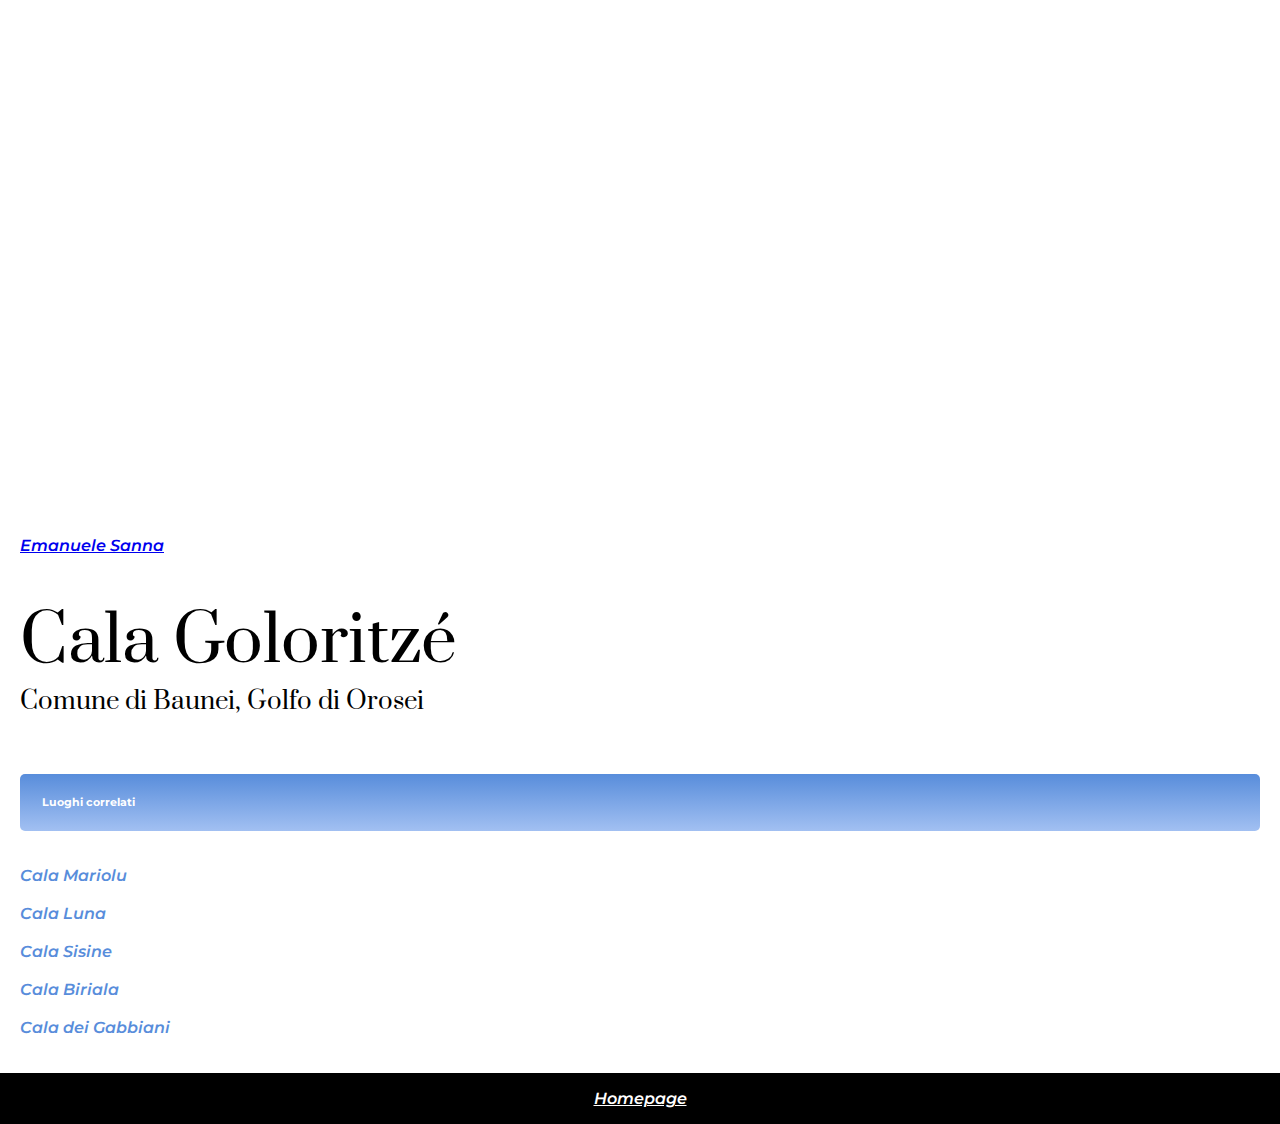
<file: CSS Basics/index.html>
<!DOCTYPE html>
<html lang="en">

<head>
    <meta charset="UTF-8">
    <meta name="viewport" content="width=device-width, initial-scale=1.0">
    <link rel="stylesheet" href="styles2.css">
    <link href="https://fonts.googleapis.com/css2?family=Prata&display=swap" rel="stylesheet">
    <link href="https://fonts.googleapis.com/css2?family=Montserrat:ital@1&display=swap" rel="stylesheet">
    <link href="https://fonts.googleapis.com/css2?family=Montserrat:ital,wght@1,900&display=swap" rel="stylesheet">
    <title>Document</title>
</head>

<body>
    <div class="main-section">
        <div class="image-container"></div>
        <a href="https://www.linkedin.com/in/emanuelesanna/">
            <p>Emanuele Sanna</p>
        </a>
        <h1>Cala Goloritzé</h1>
        <h3>Comune di Baunei, Golfo di Orosei</h3>
        <h6>Luoghi correlati</h6>
        <ul>
            <a class="zz" href="Cala-Mariolu.html">
                <li>Cala Mariolu</li>
            </a>
            <a class="zz" href="Cala-Luna.html">
                <li>Cala Luna</li>
            </a>
            <a class="zz" href="Cala-Sisine">
                <li>Cala Sisine</li>
            </a>
            <a class="zz" href="Cala-Biriala">
                <li>Cala Biriala</li>
            </a>
            <a class="zz" href="Cala-dei-Gabbiani">
                <li>Cala dei Gabbiani</li>
            </a>
        </ul>
    </div>
</body>
<footer>
    <a id="za" href="index.html">Homepage</a>
</footer>

</html>
</file>
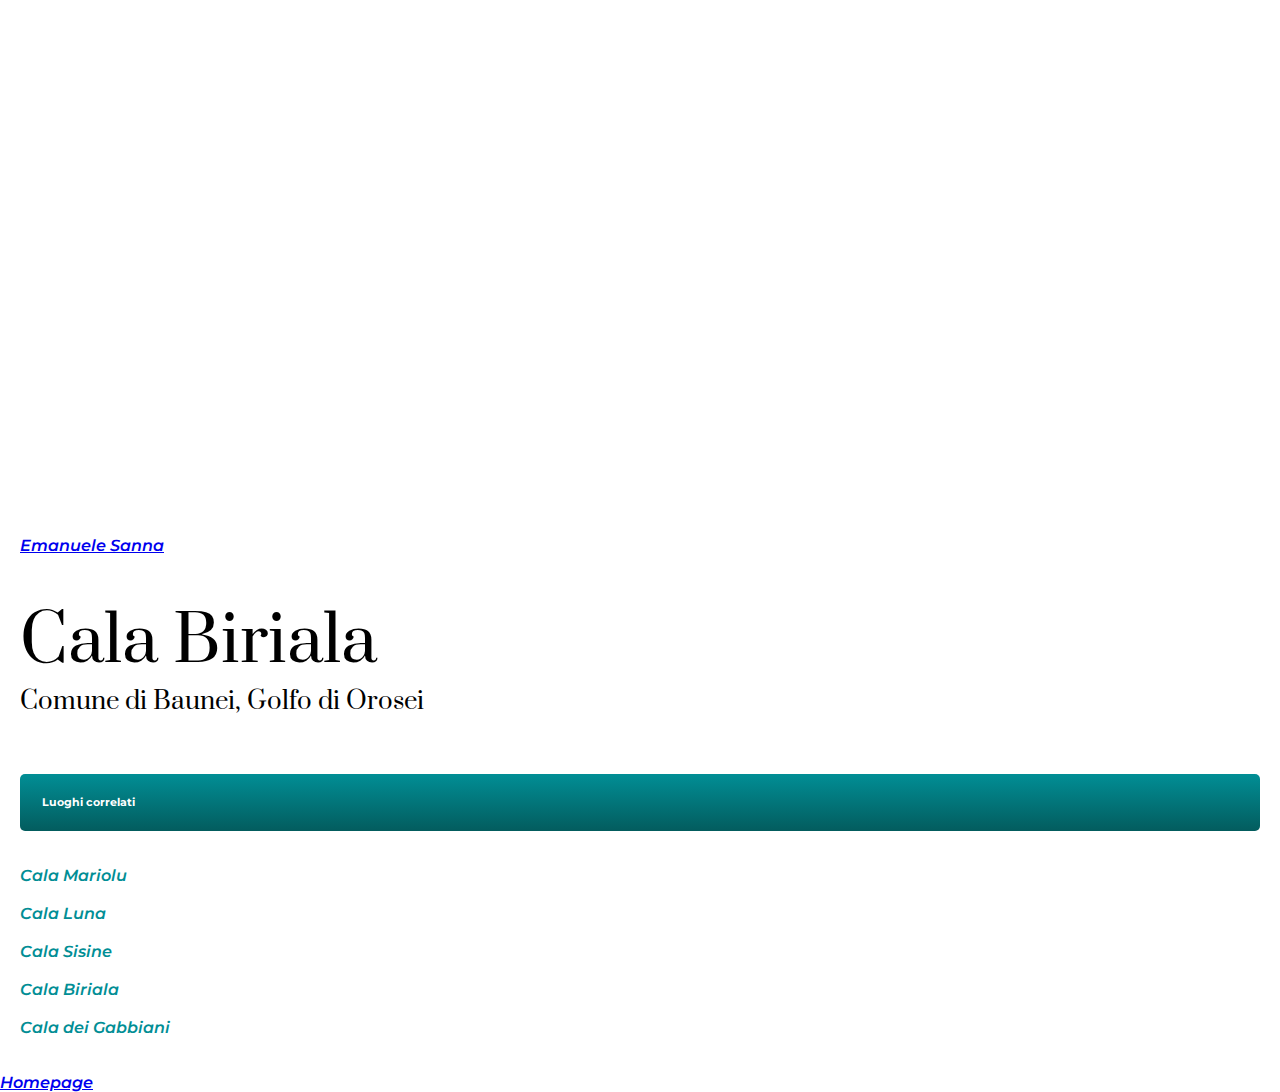
<file: CSS Basics/Cala-Biriala.html>
<!DOCTYPE html>
<html lang="en">

<head>
    <meta charset="UTF-8">
    <meta name="viewport" content="width=device-width, initial-scale=1.0">
    <link rel="stylesheet" href="styles4.css">
    <link href="https://fonts.googleapis.com/css2?family=Prata&display=swap" rel="stylesheet">
    <link href="https://fonts.googleapis.com/css2?family=Montserrat:ital@1&display=swap" rel="stylesheet">
    <link href="https://fonts.googleapis.com/css2?family=Montserrat:ital,wght@1,900&display=swap" rel="stylesheet">
    <title>Document</title>
</head>

<body>
    <div class="main-section">
        <div class="image-container"></div>
        <a href="https://www.linkedin.com/in/emanuelesanna/">
            <p>Emanuele Sanna</p>
        </a>
        <h1>Cala Biriala</h1>
        <h3>Comune di Baunei, Golfo di Orosei</h3>
        <h6>Luoghi correlati</h6>
        <ul>
            <a class="zz" href="Cala-Mariolu.html">
                <li>Cala Mariolu</li>
            </a>
            <a class="zz" href="Cala-Luna.html">
                <li>Cala Luna</li>
            </a>
            <a class="zz" href="Cala-Sisine.html">
                <li>Cala Sisine</li>
            </a>
            <a class="zz" href="Cala-Biriala.html">
                <li>Cala Biriala</li>
            </a>
            <a class="zz" href="Cala-dei-Gabbiani.html">
                <li>Cala dei Gabbiani</li>
            </a>
        </ul>
    </div>
</body>
<footer>
    <a href="index.html">Homepage</a>
</footer>
</html>
</file>
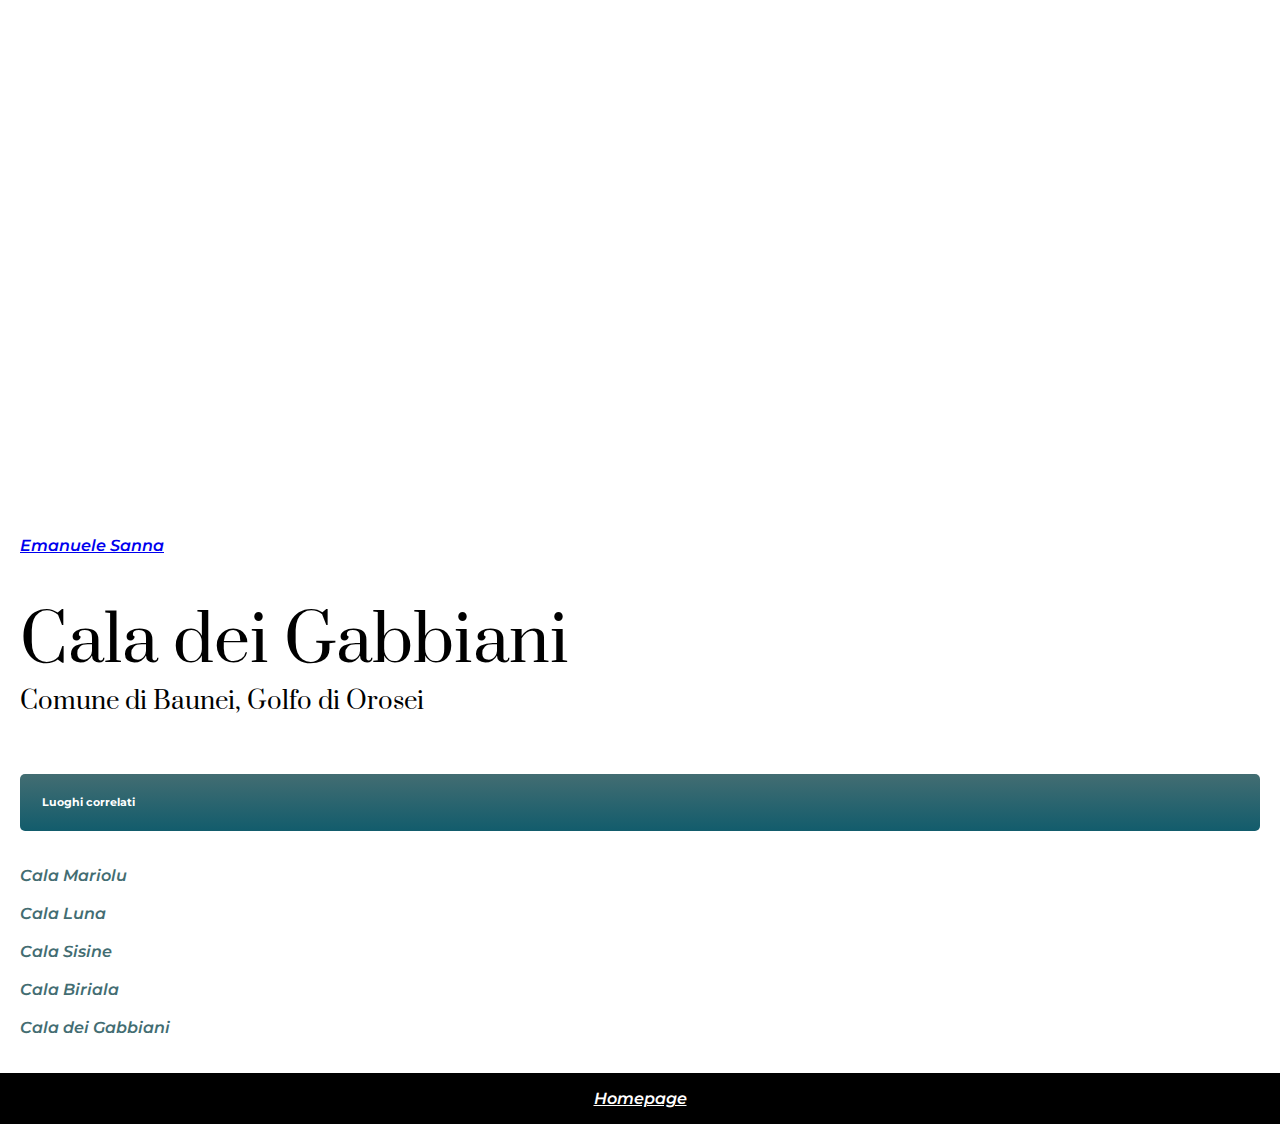
<file: CSS Basics/Cala-dei-Gabbiani.html>
<!DOCTYPE html>
<html lang="en">

<head>
    <meta charset="UTF-8">
    <meta name="viewport" content="width=device-width, initial-scale=1.0">
    <link rel="stylesheet" href="styles3.css">
    <link href="https://fonts.googleapis.com/css2?family=Prata&display=swap" rel="stylesheet">
    <link href="https://fonts.googleapis.com/css2?family=Montserrat:ital@1&display=swap" rel="stylesheet">
    <link href="https://fonts.googleapis.com/css2?family=Montserrat:ital,wght@1,900&display=swap" rel="stylesheet">
    <title>Document</title>
</head>

<body>
    <div class="main-section">
        <div class="image-container"></div>
        <a href="https://www.linkedin.com/in/emanuelesanna/">
            <p>Emanuele Sanna</p>
        </a>
        <h1>Cala dei Gabbiani</h1>
        <h3>Comune di Baunei, Golfo di Orosei</h3>
        <h6>Luoghi correlati</h6>
        <ul>
            <a class="zz" href="Cala-Mariolu.html">
                <li>Cala Mariolu</li>
            </a>
            <a class="zz" href="Cala-Luna.html">
                <li>Cala Luna</li>
            </a>
            <a class="zz" href="Cala-Sisine.html">
                <li>Cala Sisine</li>
            </a>
            <a class="zz" href="Cala-Biriala.html">
                <li>Cala Biriala</li>
            </a>
            <a class="zz" href="Cala-dei-Gabbiani.html">
                <li>Cala dei Gabbiani</li>
            </a>
        </ul>
    </div>
</body>

<footer>
    <a id="za" href="index.html">Homepage</a>
</footer>

</html>
</file>
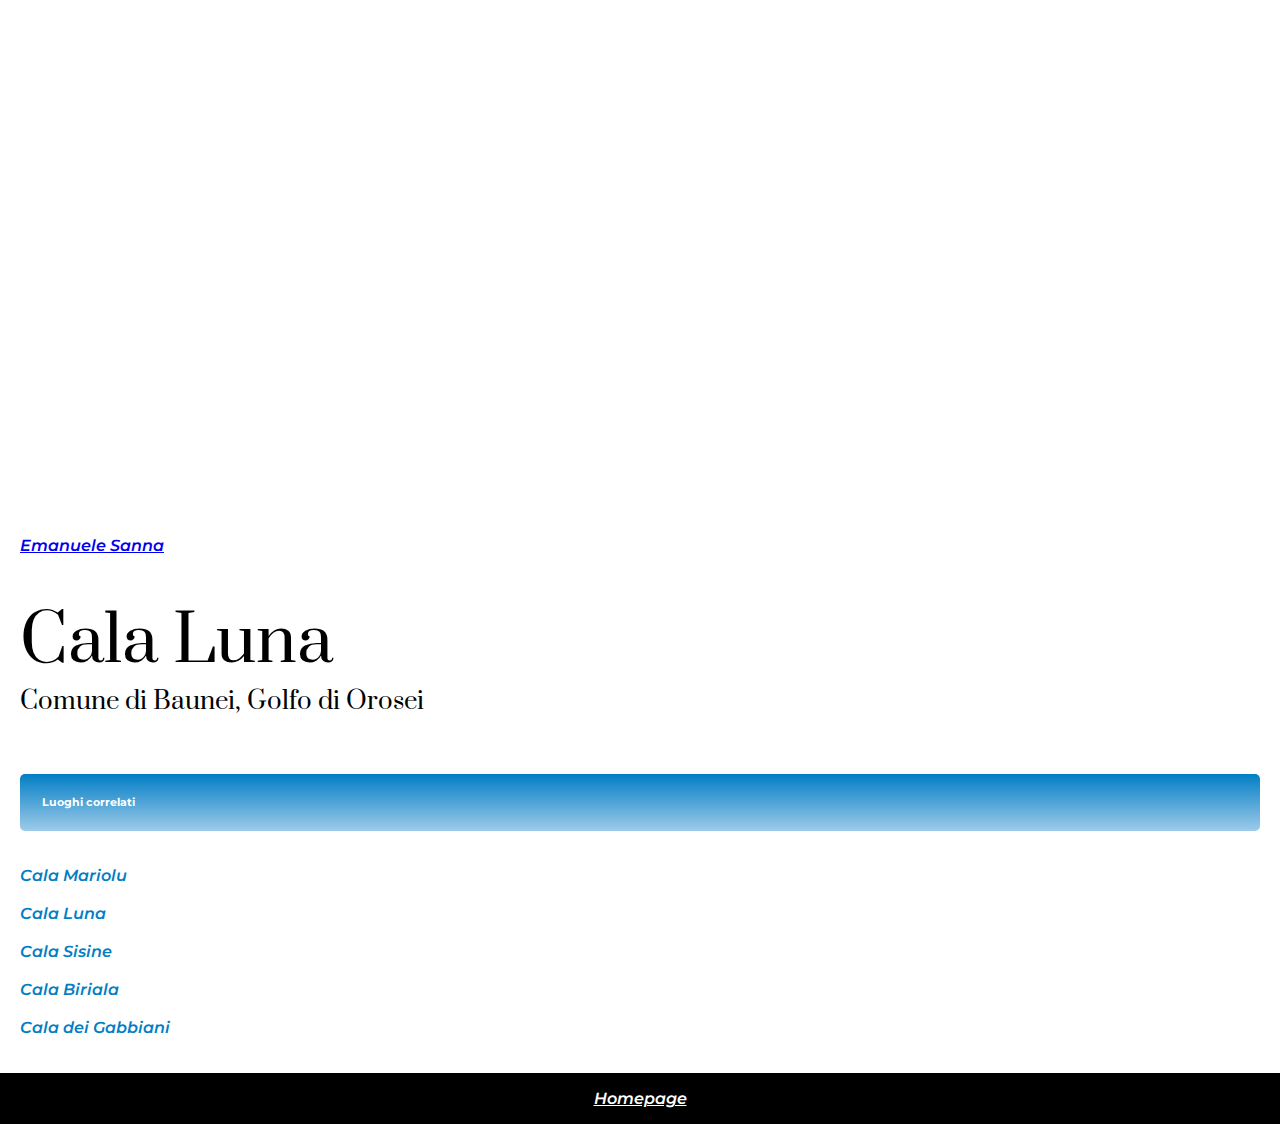
<file: CSS Basics/Cala-Luna.html>
<!DOCTYPE html>
<html lang="en">

<head>
    <meta charset="UTF-8">
    <meta name="viewport" content="width=device-width, initial-scale=1.0">
    <link rel="stylesheet" href="styles6.css">
    <link href="https://fonts.googleapis.com/css2?family=Prata&display=swap" rel="stylesheet">
    <link href="https://fonts.googleapis.com/css2?family=Montserrat:ital@1&display=swap" rel="stylesheet">
    <link href="https://fonts.googleapis.com/css2?family=Montserrat:ital,wght@1,900&display=swap" rel="stylesheet">
    <title>Document</title>
</head>

<body>
    <div class="main-section">
        <div class="image-container"></div>
        <a href="https://www.linkedin.com/in/emanuelesanna/">
            <p>Emanuele Sanna</p>
        </a>
        <h1>Cala Luna</h1>
        <h3>Comune di Baunei, Golfo di Orosei</h3>
        <h6>Luoghi correlati</h6>
        <ul>
            <a class="zz" href="Cala-Mariolu.html">
                <li>Cala Mariolu</li>
            </a>
            <a class="zz" href="Cala-Luna.html">
                <li>Cala Luna</li>
            </a>
            <a class="zz" href="Cala-Sisine.html">
                <li>Cala Sisine</li>
            </a>
            <a class="zz" href="Cala-Biriala.html">
                <li>Cala Biriala</li>
            </a>
            <a class="zz" href="Cala-dei-Gabbiani.html">
                <li>Cala dei Gabbiani</li>
            </a>
        </ul>
    </div>
</body>

<footer>
    <a id="za" href="index.html">Homepage</a>
</footer>

</html>
</file>
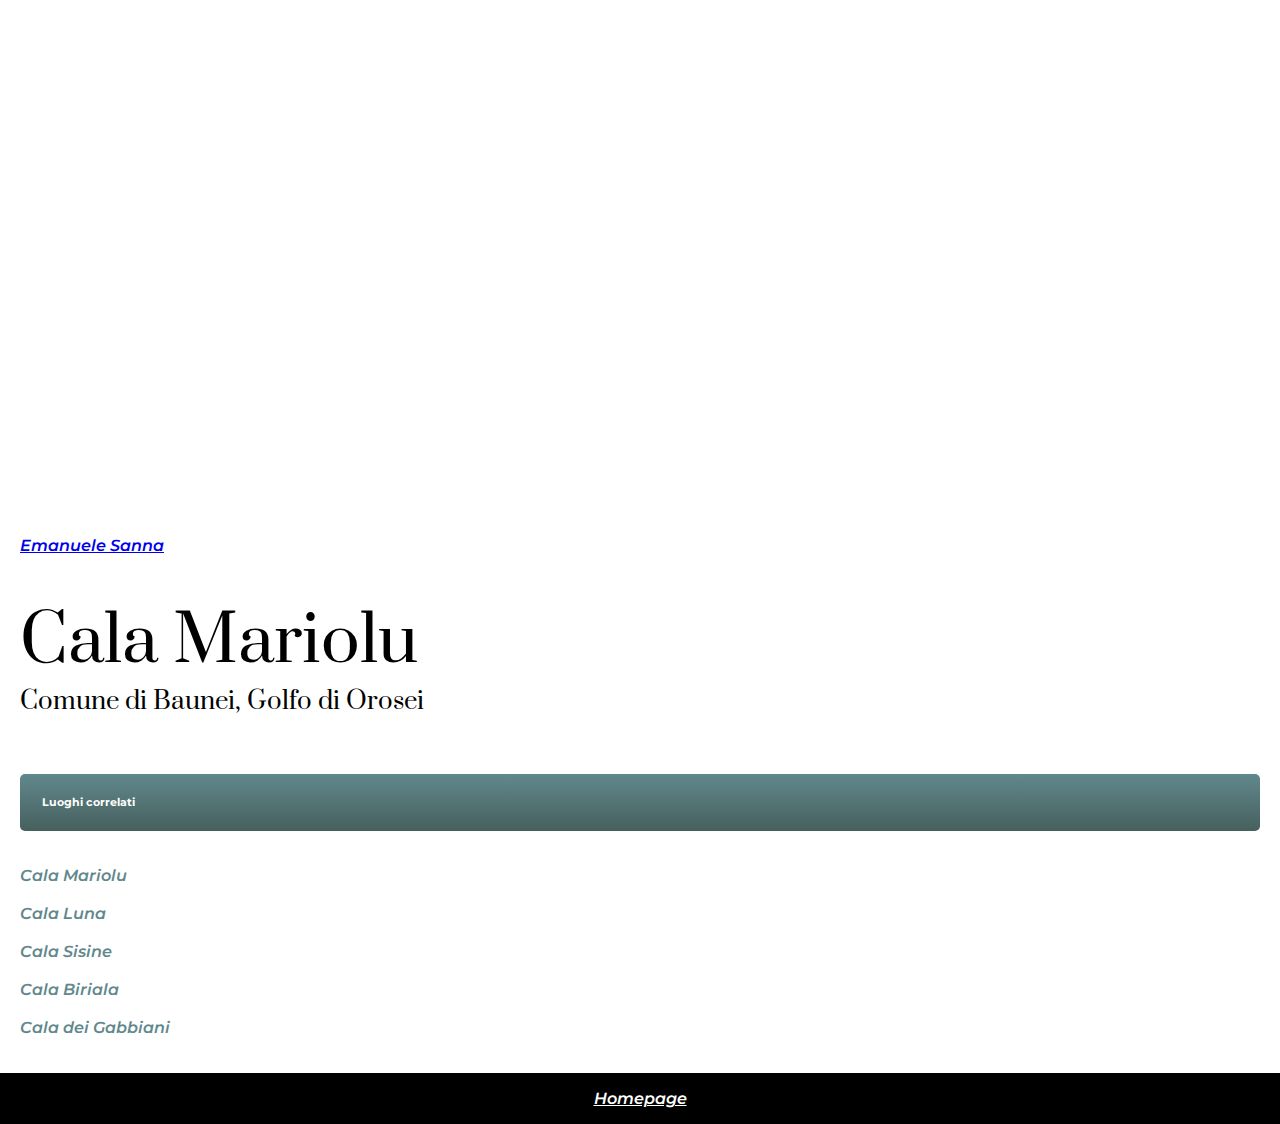
<file: CSS Basics/Cala-Mariolu.html>
<!DOCTYPE html>
<html lang="en">

<head>
    <meta charset="UTF-8">
    <meta name="viewport" content="width=device-width, initial-scale=1.0">
    <link rel="stylesheet" href="styles5.css">
    <link href="https://fonts.googleapis.com/css2?family=Prata&display=swap" rel="stylesheet">
    <link href="https://fonts.googleapis.com/css2?family=Montserrat:ital@1&display=swap" rel="stylesheet">
    <link href="https://fonts.googleapis.com/css2?family=Montserrat:ital,wght@1,900&display=swap" rel="stylesheet">
    <title>Document</title>
</head>

<body>
    <div class="main-section">
        <div class="image-container"></div>
        <a href="https://www.linkedin.com/in/emanuelesanna/">
            <p>Emanuele Sanna</p>
        </a>
        <h1>Cala Mariolu</h1>
        <h3>Comune di Baunei, Golfo di Orosei</h3>
        <h6>Luoghi correlati</h6>
        <ul>
            <a class="zz" href="Cala-Mariolu.html">
                <li>Cala Mariolu</li>
            </a>
            <a class="zz" href="Cala-Luna.html">
                <li>Cala Luna</li>
            </a>
            <a class="zz" href="Cala-Sisine.html">
                <li>Cala Sisine</li>
            </a>
            <a class="zz" href="Cala-Biriala.html">
                <li>Cala Biriala</li>
            </a>
            <a class="zz" href="Cala-dei-Gabbiani.html">
                <li>Cala dei Gabbiani</li>
            </a>
        </ul>
    </div>
</body>

<footer>
    <a id="za" href="index.html">Homepage</a>
</footer>

</html>
</file>
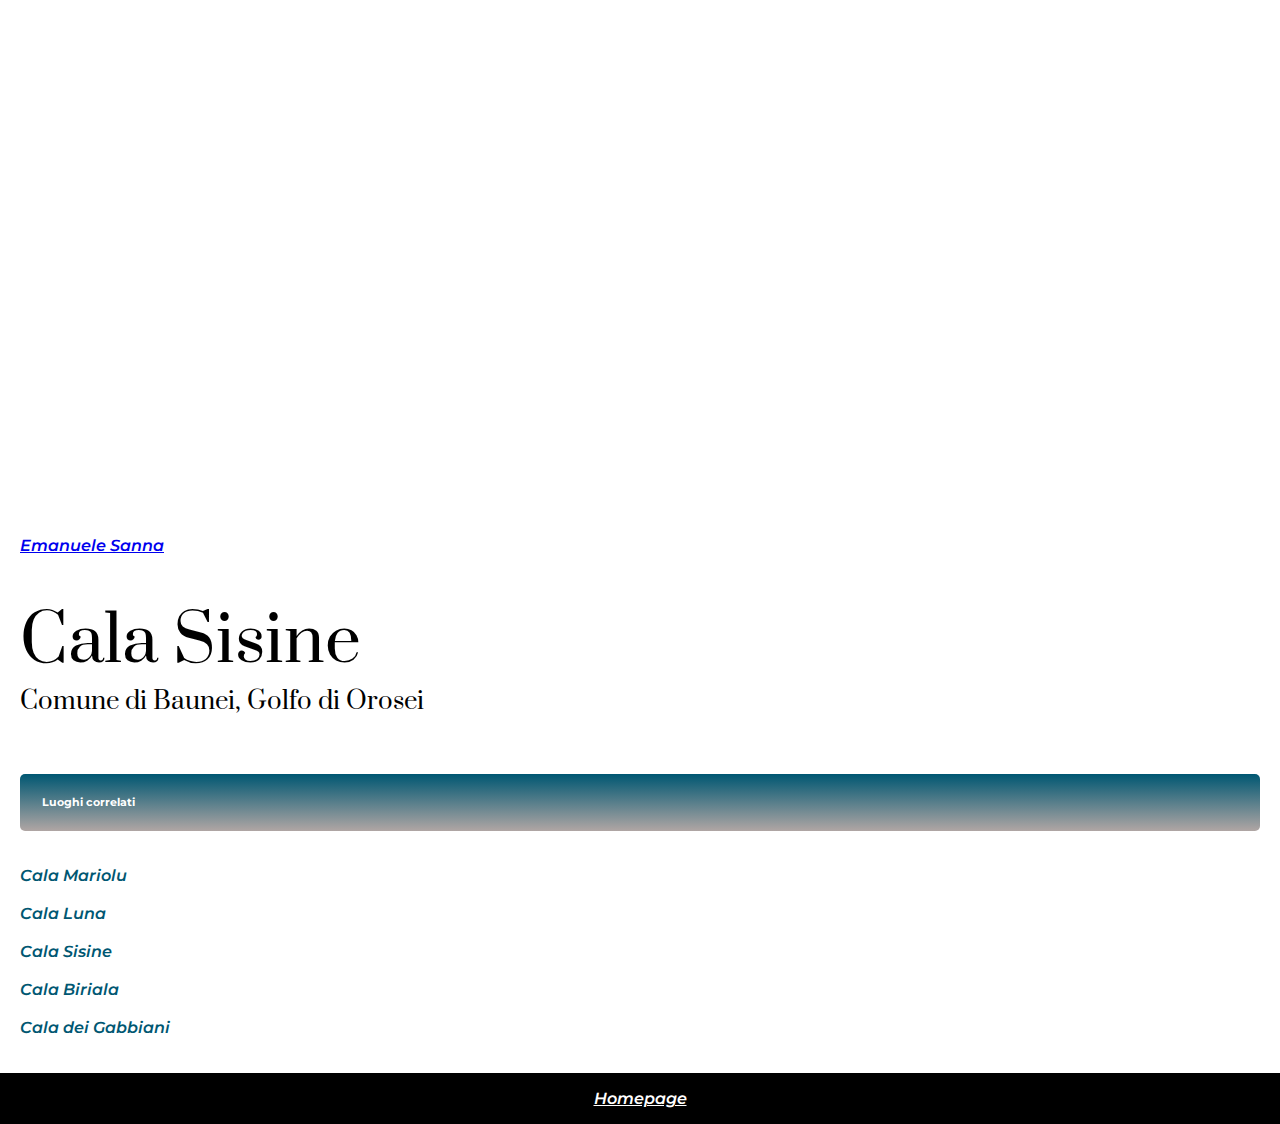
<file: CSS Basics/Cala-Sisine.html>
<!DOCTYPE html>
<html lang="en">

<head>
    <meta charset="UTF-8">
    <meta name="viewport" content="width=device-width, initial-scale=1.0">
    <link rel="stylesheet" href="styles7.css">
    <link href="https://fonts.googleapis.com/css2?family=Prata&display=swap" rel="stylesheet">
    <link href="https://fonts.googleapis.com/css2?family=Montserrat:ital@1&display=swap" rel="stylesheet">
    <link href="https://fonts.googleapis.com/css2?family=Montserrat:ital,wght@1,900&display=swap" rel="stylesheet">
    <title>Document</title>
</head>

<body>
    <div class="main-section">
        <div class="image-container"></div>
        <a href="https://www.linkedin.com/in/emanuelesanna/">
            <p>Emanuele Sanna</p>
        </a>
        <h1>Cala Sisine</h1>
        <h3>Comune di Baunei, Golfo di Orosei</h3>
        <h6>Luoghi correlati</h6>
        <ul>
            <a class="zz" href="Cala-Mariolu.html">
                <li>Cala Mariolu</li>
            </a>
            <a class="zz" href="Cala-Luna.html">
                <li>Cala Luna</li>
            </a>
            <a class="zz" href="Cala-Sisine.html">
                <li>Cala Sisine</li>
            </a>
            <a class="zz" href="Cala-Biriala.html">
                <li>Cala Biriala</li>
            </a>
            <a class="zz" href="Cala-dei-Gabbiani.html">
                <li>Cala dei Gabbiani</li>
            </a>
        </ul>
    </div>
</body>

<footer>
    <a id="za" href="index.html">Homepage</a>
</footer>

</html>
</file>
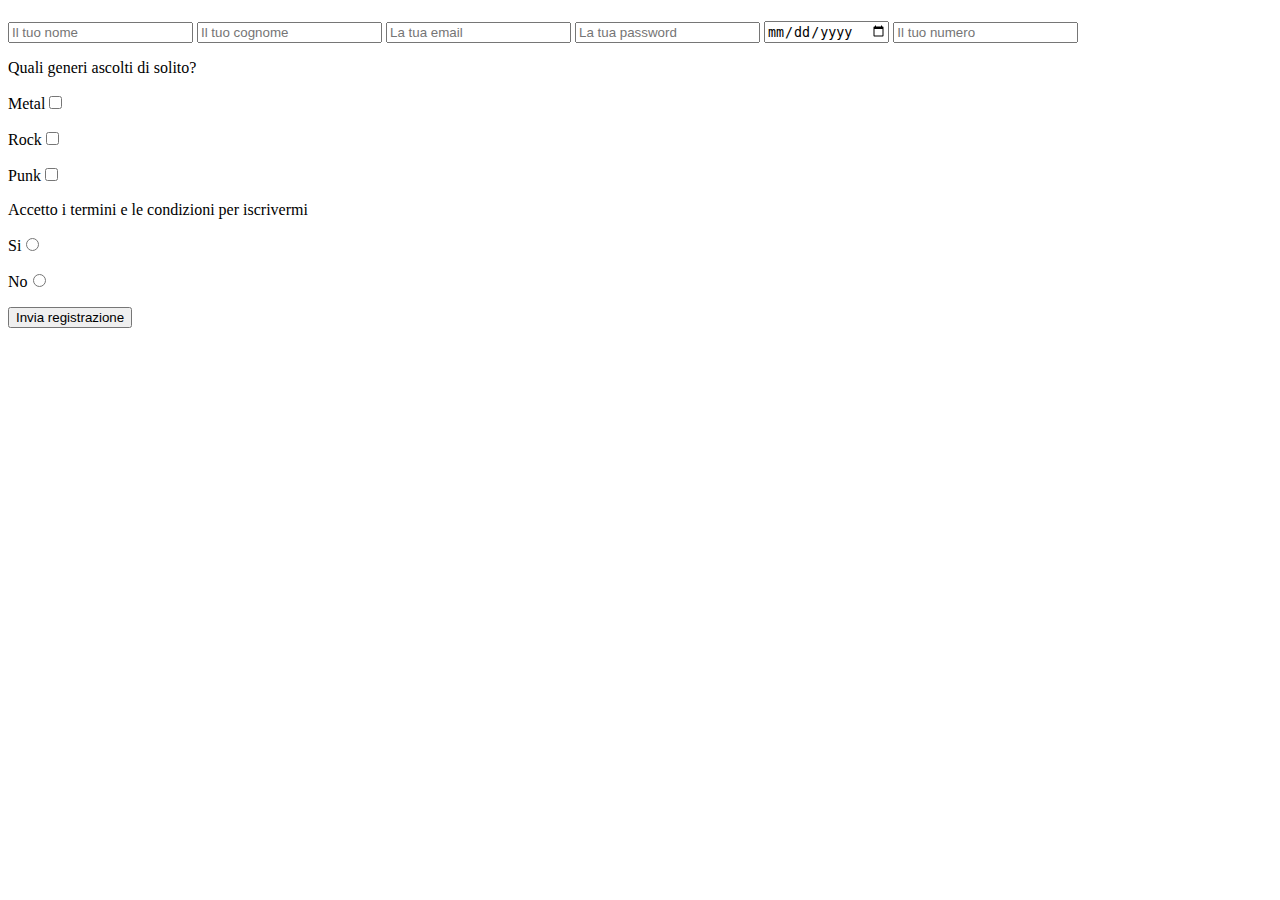
<file: Frontend Basics/k1.html>
<!DOCTYPE html>
<html lang="en">

<head>
    <meta charset="UTF-8">
    <meta name="viewport" content="width=device-width, initial-scale=1.0">
    <title>SettimaNot</title>
</head>

<body>
    <h1></h1>
    <form>
        <input type="text" placeholder="Il tuo nome" />
        <input type="text" placeholder="Il tuo cognome" />
        <input type="email" placeholder="La tua email" />
        <input type="password" placeholder="La tua password" />
        <input type="date" placeholder="La tua data di nascita" />
        <input type="number" placeholder="Il tuo numero" />
        <div>
            <p>Quali generi ascolti di solito?</p>
            <p>Metal<input type="checkbox" placeholder="Il tuo nome" /></p>
            <p>Rock<input type="checkbox" placeholder="Il tuo nome" /></p>
            <p>Punk<input type="checkbox" placeholder="Il tuo nome" /></p>
        </div>
        <div>
            <p>Accetto i termini e le condizioni per iscrivermi</p>
                <p>Si<input type="radio"/></p>
                <p>No<input type="radio"/></p>
        </div>
        <div>
            <button type="submit" onclick="alert('Registrazione inviata!')">Invia registrazione</button>
        </div>
    </form>

</body>

</html>
</file>
<file: CSS Basics/styles2.css>
body {
    margin: 0px;
}

.main-section {
    padding: 20px;
}

.image-container {
    background-image: url("https://www.sardegnaturismo.it/sites/default/files/styles/larghezza_contenitore/public/attrattori/003_cala_goloritze_-_baunei_2_tn.jpg?itok=9rekWA-S") ;
    height: 500px;
    background-repeat: no-repeat;
}

h1 {
    font-family: "Prata";
    font-size: 64px;
    font-weight: 400;
    margin-bottom: 0;
}

h3 {
    font-family: "Prata";
    font-size: 24px;
    font-weight: 400;
    margin-top: 0;
    margin-bottom: 0;
}

body {
    font-family: "Montserrat";
}

a {
    font-weight: 600;
    font-style: italic; 
}

h6 {
    padding: 22px;
    margin-top: 56px;
    margin-bottom: 0px;
    color: white;
    border-radius: 5px;
    background: linear-gradient(180deg, #588ddb, #a2c0f2)
}

ul {
    padding: 0;
    list-style: none;
}

.zz {
    padding-top: 6px;
    padding-bottom: 6px;
    padding-left: 22px;
    border-bottom: 1px;
    border-color: #dfdfdf;
    text-decoration: none;
    color: #588ddb;
}

#za {
    background-color: black;
    color: white;
    text-align: center;
    display: block;
    padding: 16px;
}
</file>
<file: CSS Basics/styles4.css>
body {
    margin: 0px;
}

.main-section {
    padding: 20px;
}

.image-container {
    background-image: url("https://www.sardegnaturismo.it/sites/default/files/attrattori/shutterstock_299034680_ogliastra_biriola_dallalto_elisa_locci.jpg_resize.jpg") ;
    height: 500px;
}

h1 {
    font-family: "Prata";
    font-size: 64px;
    font-weight: 400;
    margin-bottom: 0;
}

h3 {
    font-family: "Prata";
    font-size: 24px;
    font-weight: 400;
    margin-top: 0;
    margin-bottom: 0;
}

body {
    font-family: "Montserrat";
}

a {
    font-weight: 600;
    font-style: italic; 
}

h6 {
    padding: 22px;
    margin-top: 56px;
    margin-bottom: 0px;
    color: white;
    border-radius: 5px;
    background: linear-gradient(180deg, #018e95, #035c5e)
}

ul {
    padding: 0;
    list-style: none;
}

.zz {
    padding-top: 6px;
    padding-bottom: 6px;
    padding-left: 22px;
    border-bottom: 1px;
    border-color: #dfdfdf;
    text-decoration: none;
    color: #018e95;
}

#za {
    background-color: black;
    color: white;
    text-align: center;
    display: block;
    padding: 16px;
}
</file>
<file: CSS Basics/styles3.css>
body {
    margin: 0px;
}

.main-section {
    padding: 20px;
}

.image-container {
    background-image: url("https://www.sardegnaturismo.it/sites/default/files/styles/larghezza_contenitore/public/attrattori/digital_159684.jpg?itok=feVfSlqT") ;
    height: 500px;
    background-repeat: no-repeat;
}

h1 {
    font-family: "Prata";
    font-size: 64px;
    font-weight: 400;
    margin-bottom: 0;
}

h3 {
    font-family: "Prata";
    font-size: 24px;
    font-weight: 400;
    margin-top: 0;
    margin-bottom: 0;
}

body {
    font-family: "Montserrat";
}

a {
    font-weight: 600;
    font-style: italic; 
}

h6 {
    padding: 22px;
    margin-top: 56px;
    margin-bottom: 0px;
    color: white;
    border-radius: 5px;
    background: linear-gradient(180deg, #436d72, #125c6c)
}

ul {
    padding: 0;
    list-style: none;
}

.zz {
    padding-top: 6px;
    padding-bottom: 6px;
    padding-left: 22px;
    border-bottom: 1px;
    border-color: #dfdfdf;
    text-decoration: none;
    color: #436d72;
}

#za {
    background-color: black;
    color: white;
    text-align: center;
    display: block;
    padding: 16px;
}
</file>
<file: CSS Basics/styles6.css>
body {
    margin: 0px;
}

.main-section {
    padding: 20px;
}

.image-container {
    background-image: url("https://www.biriola.com/wp-content/uploads/2021/03/cala-luna.jpeg") ;
    height: 500px;
}

h1 {
    font-family: "Prata";
    font-size: 64px;
    font-weight: 400;
    margin-bottom: 0;
}

h3 {
    font-family: "Prata";
    font-size: 24px;
    font-weight: 400;
    margin-top: 0;
    margin-bottom: 0;
}

body {
    font-family: "Montserrat";
}

a {
    font-weight: 600;
    font-style: italic; 
}

h6 {
    padding: 22px;
    margin-top: 56px;
    margin-bottom: 0px;
    color: white;
    border-radius: 5px;
    background: linear-gradient(180deg, #027ec4, #9ecbea)
}

ul {
    padding: 0;
    list-style: none;
}

.zz {
    padding-top: 6px;
    padding-bottom: 6px;
    padding-left: 22px;
    border-bottom: 1px;
    border-color: #dfdfdf;
    text-decoration: none;
    color: #027ec4;
}

#za {
    background-color: black;
    color: white;
    text-align: center;
    display: block;
    padding: 16px;
}
</file>
<file: CSS Basics/styles5.css>
body {
    margin: 0px;
}

.main-section {
    padding: 20px;
}

.image-container {
    background-image: url("https://www.sardegnaturismo.it/sites/default/files/attrattori/shutterstock_192489170_ogliastra_mariolu_gabriele_maltinti.jpg_resize.jpg") ;
    height: 500px;
}

h1 {
    font-family: "Prata";
    font-size: 64px;
    font-weight: 400;
    margin-bottom: 0;
}

h3 {
    font-family: "Prata";
    font-size: 24px;
    font-weight: 400;
    margin-top: 0;
    margin-bottom: 0;
}

body {
    font-family: "Montserrat";
}

a {
    font-weight: 600;
    font-style: italic; 
}

h6 {
    padding: 22px;
    margin-top: 56px;
    margin-bottom: 0px;
    color: white;
    border-radius: 5px;
    background: linear-gradient(180deg, #61888c, #46605d)
}

ul {
    padding: 0;
    list-style: none;
}

.zz {
    padding-top: 6px;
    padding-bottom: 6px;
    padding-left: 22px;
    border-bottom: 1px;
    border-color: #dfdfdf;
    text-decoration: none;
    color: #61888c;
}

#za {
    background-color: black;
    color: white;
    text-align: center;
    display: block;
    padding: 16px;
}
</file>
<file: CSS Basics/styles7.css>
body {
    margin: 0px;
}

.main-section {
    padding: 20px;
}

.image-container {
    background-image: url("https://calagononecrociere.it/wp-content/uploads/2024/01/Cala-Sisine-1-1.jpg") ;
    height: 500px;
    background-repeat: no-repeat;
}

h1 {
    font-family: "Prata";
    font-size: 64px;
    font-weight: 400;
    margin-bottom: 0;
}

h3 {
    font-family: "Prata";
    font-size: 24px;
    font-weight: 400;
    margin-top: 0;
    margin-bottom: 0;
}

body {
    font-family: "Montserrat";
}

a {
    font-weight: 600;
    font-style: italic; 
}

h6 {
    padding: 22px;
    margin-top: 56px;
    margin-bottom: 0px;
    color: white;
    border-radius: 5px;
    background: linear-gradient(180deg, #005772, #b0a6a4)
}

ul {
    padding: 0;
    list-style: none;
}

.zz {
    padding-top: 6px;
    padding-bottom: 6px;
    padding-left: 22px;
    border-bottom: 1px;
    border-color: #dfdfdf;
    text-decoration: none;
    color: #005772;
}

#za {
    background-color: black;
    color: white;
    text-align: center;
    display: block;
    padding: 16px;
}
</file>
